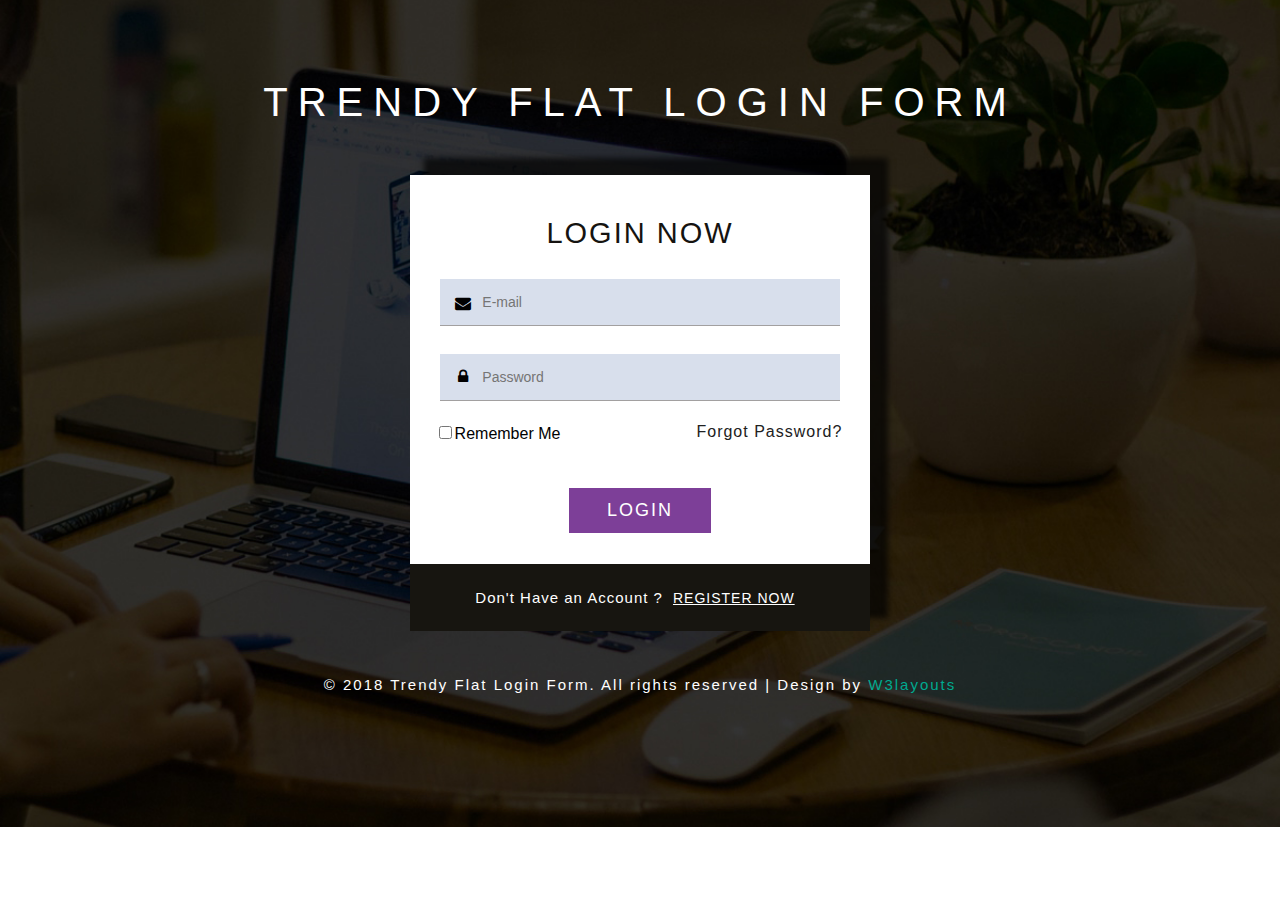
<file: Dolce_Vita/wwwroot/LoginPage/index.html>
<!--
	Author: W3layouts
	Author URL: http://w3layouts.com
	License: Creative Commons Attribution 3.0 Unported
	License URL: http://creativecommons.org/licenses/by/3.0/
-->
<!DOCTYPE html>
<html lang="en">
<head>
<title>Trendy Flat Login Form A Responsive Widget Template :: W3layouts</title>
<!-- Meta tag Keywords -->
<meta name="viewport" content="width=device-width, initial-scale=1">
<meta http-equiv="Content-Type" content="text/html; charset=utf-8" />
<meta name="keywords" content="Trendy Flat Login Form Responsive Widget,Login form widgets, Sign up Web forms , Login signup Responsive web form,Flat Pricing table,Flat Drop downs,Registration Forms,News letter Forms,Elements" />
<script type="application/x-javascript"> addEventListener("load", function() { setTimeout(hideURLbar, 0); }, false);
function hideURLbar(){ window.scrollTo(0,1); } </script>
<!-- Meta tag Keywords -->
<!--font-awesome-css-->
<link href="css/font-awesome.css" rel="stylesheet"> 
<!--//font-awesome-css-->
<!-- css files -->
<link href="css/style.css" rel="stylesheet" type="text/css" media="all">
<!-- online-fonts -->
<link href="//fonts.googleapis.com/css?family=Roboto+Slab:100,300,400,700Roboto:100,100i,300,300i,400,400i,500,500i,700,700i,900,900iSlabo+27px&subset=cyrillic,cyrillic-ext,greek,greek-ext,latin-ext,vietnamese" rel="stylesheet">
<!--//online-fonts -->
<body>
<!--header-->
<div class="agileheader">
	<h1>Trendy Flat Login Form</h1>
</div>
<!--//header-->
<!--main-->
<section class="main-w3l">
	<div class="w3layouts-main">
		<h2>Login Now</h2>
			<div class="w3ls-form">
				<form action="#" method="post">
					<div class="email-w3ls">
						<input type="email" name="email" placeholder="E-mail" required="">
						<span class="icon1"><i class="fa fa-envelope" aria-hidden="true"></i></span>
					</div>	
					<div class="w3ls-password">
						<input type="password" name="password" placeholder="Password" required="">
						<span class="icon3"><i class="fa fa-lock" aria-hidden="true"></i></span>
					</div>	
					<span><input type="checkbox" />Remember Me</span>
					<h6><a href="#">Forgot Password?</a></h6>
						<div class="clear"></div>
						<input type="submit" value="login" name="login">
				</form>
			</div>	
			<div class="w3ls-bottom">
				<p>Don't Have an Account ?<a href="#">Register Now</a></p>
			</div>	
	</div>	
</section>
<!--//main-->
<!--footer-->
<div class="footer-w3l">
	<p>&copy; 2018 Trendy Flat Login Form. All rights reserved | Design by <a href="http://w3layouts.com">W3layouts</a></p>
</div>
<!--//footer-->

</body>
</html>
</file>
<file: Dolce_Vita/wwwroot/LoginPage/css/style.css>
/*--
Author: W3layouts
Author URL: http://w3layouts.com
License: Creative Commons Attribution 3.0 Unported
License URL: http://creativecommons.org/licenses/by/3.0/
--*/
/* reset */
html,body,div,span,applet,object,iframe,h1,h2,h3,h4,h5,h6,p,blockquote,pre,a,abbr,acronym,address,big,cite,code,del,dfn,em,img,ins,kbd,q,s,samp,small,strike,strong,sub,sup,tt,var,b,u,i,dl,dt,dd,ol,nav ul,nav li,fieldset,form,label,legend,table,caption,tbody,tfoot,thead,tr,th,td,article,aside,canvas,details,embed,figure,figcaption,footer,header,hgroup,menu,nav,output,ruby,section,summary,time,mark,audio,video{margin:0;padding:0;border:0;font-size:100%;font:inherit;vertical-align:baseline;}
article, aside, details, figcaption, figure,footer, header, hgroup, menu, nav, section {display: block;}
ol,ul{list-style:none;margin:0px;padding:0px;}
blockquote,q{quotes:none;}
blockquote:before,blockquote:after,q:before,q:after{content:'';content:none;}
table{border-collapse:collapse;border-spacing:0;}
/* start editing from here */
a{text-decoration:none;}
.txt-rt{text-align:right;}/* text align right */
.txt-lt{text-align:left;}/* text align left */
.txt-center{text-align:center;}/* text align center */
.float-rt{float:right;}/* float right */
.float-lt{float:left;}/* float left */
.clear{clear:both;}/* clear float */
.pos-relative{position:relative;}/* Position Relative */
.pos-absolute{position:absolute;}/* Position Absolute */
.vertical-base{	vertical-align:baseline;}/* vertical align baseline */
.vertical-top{	vertical-align:top;}/* vertical align top */
nav.vertical ul li{	display:block;}/* vertical menu */
nav.horizontal ul li{	display: inline-block;}/* horizontal menu */
img{max-width:100%;}
/*end reset*/

body p,h1,h2,h3,h4,h5,h6,a{
	font-family: 'Roboto', sans-serif;
}
body {
    background: url('../images/banner.jpg') no-repeat 62% 34%;
    background-size: cover;
	text-align:center;
}
/*--header--*/
.agileheader h1 {
    font-size: 40px;
    text-transform: uppercase;
    letter-spacing: 10px;
    color: #ffffff;
    font-weight: 400;
    margin: 80px 0px 10px 0;
}
.w3layouts-main h2 {
    color: #151310;
    font-size: 29px;
    letter-spacing: 2px;
    text-transform: uppercase;
    padding-bottom: 15px;
}
.w3layouts-main {
    width: 30%;
    margin: 0 auto;
    background: rgb(255, 255, 255);
    padding: 42px 0 0 0;
    -webkit-box-shadow: 16px -15px 6px 2px rgba(1, 1, 1, 0.69);
    -moz-box-shadow: 16px -15px 6px 2px rgba(1, 1, 1, 0.69);
    box-shadow: 16px -15px 6px 2px rgba(1, 1, 1, 0.69);
}
/*--//header--*/
/*--main--*/
.main-w3l {
    padding: 40px 0 0 0;
}
.w3ls-form {
    padding: 0 25px;
}
input[type="email"], input[type="password"] {
    width: 87%;
    padding: 15px 0px 15px 42px;
    border: none;
    border-bottom: 1px solid #a2a0a0;
    outline: none;
    font-size: 14px;
    color: #212121;
    margin: 14px 0px;
    font-family: 'Roboto', sans-serif;
    background: rgb(216, 223, 236);
}
.email-w3ls {
	position:relative;
}
 .icon1 {
    top: 29%;
    position: absolute;
    left: 5%;
}
.w3ls-password {
	position: relative;
}
.icon3 {
    top: 27%;
    position: absolute;
    left: 5%;
    font-size: 1em;
    color: #dadcd6;
    width: 1em;
}
.w3layouts-main span {
    font-size: 16px;
    color: #010101;
    float: left;
    margin-top: 8px;
    font-family: 'Roboto', sans-serif;
}
.w3layouts-main h6 {
    font-size: 16px;
    float: right;
    width: 37%;
	color: #fff;
    letter-spacing: 1px;
	margin-top: 8px;
	text-decoration:underline;
}
.w3layouts-main a {
    color: #212121;
	transition:0.5s all;
	-webkit-transition:0.5s all;
	-o-transition:0.5s all;
	-moz-transition:0.5s all;
	-ms-transition:0.5s all;
}
.w3layouts-main a:hover{
   color: #00a98f;
}
input[type="submit"] {
    padding: 12px 38px;
    font-size: 18px;
    text-transform: uppercase;
    letter-spacing: 2px;
    background: #7d3f98;
    color: #fff;
    border: none;
    outline: none;
    cursor: pointer;
    font-family: 'Roboto', sans-serif;
    margin: 45px auto 31px;
    transition: 0.5s all;
    -webkit-transition: 0.5s all;
    -o-transition: 0.5s all;
    -moz-transition: 0.5s all;
    -ms-transition: 0.5s all;
	font-weight:400;
}
input[type="submit"]:hover {
	background:#00a98f;
}
.w3ls-bottom{
	background:#171510;
}
.w3ls-bottom p a {
    text-transform: uppercase;
    font-size: 14px;
    text-decoration: underline;
    letter-spacing: 1px;
    color: #fff;
    padding: 10px;
}
.w3ls-bottom p {
    font-size: 15px;
    color: #fff;
    padding: 25px 0;
    letter-spacing: 1px;
}
/*--//main--*/

/*--footer--*/
.footer-w3l p {
    margin: 3em 0em;
    color: #fff;
    font-size: 15px;
    font-weight: 300;
    letter-spacing: 2px;
}
.footer-w3l a {
    color: #00a98f;
	 transition: 0.5s all;
    -webkit-transition: 0.5s all;
    -o-transition: 0.5s all;
    -moz-transition: 0.5s all;
    -ms-transition: 0.5s all;
}
.footer-w3l a:hover {
    color:#fff;
    text-decoration: underline;
}
/*--//footer--*/
/*--responsive starts here--*/
@media (max-width:1440px) {
	.w3layouts-main {
		width: 32%;
	}
}
@media (max-width:1366px) {
	.w3layouts-main {
		width: 33%;
	}
}
@media (max-width:1280px) {
	.w3layouts-main {
		width: 36%;
	}
}
@media (max-width:1080px) {
	.w3layouts-main {
		width: 43%;
	}
	.main-w3l {
		padding: 40px 0 32px 0;
	}
	.footer-w3l p {
       margin: 3em 0em 5em 0;
	}
	.agileheader h1 {
      font-size: 36px;
	}
}
@media (max-width:1024px) {
	.w3layouts-main {
		width: 45%;
	}
}
@media (max-width:991px) {
	.w3layouts-main {
		width: 51%;
	}
	.w3layouts-main span {
      font-size: 14px;
	}
	.w3layouts-main h6 {
      font-size: 14px;
	}
}
@media (max-width:800px) {
	.w3layouts-main {
		width: 56%;
	}
	.agileheader h1 {
		font-size: 36px;
		letter-spacing: 7px;
	}
}
@media (max-width:768px) {
	.agileheader h1 {
		letter-spacing: 6px;
		margin: 80px 0px 20px 0;
	}
	.main-w3l {
		padding: 24px 0 0 0;
	}
	.w3layouts-main {
		width: 61%;
	}
	.footer-w3l p {
		margin: 3em 0em 17em 0;
	}
}
@media (max-width:736px) {
	.agileheader h1 {
		letter-spacing: 5px;
	}
	.main-w3l {
		padding: 20px 0 0 0;
	}
	.w3layouts-main {
		width: 63%;
	}
}
@media (max-width:667px) {
	.agileheader h1 {
		letter-spacing: 2px;
	}
	.w3layouts-main {
		width: 70%;
	}
	.footer-w3l p {
		margin: 3em 0em 6em 0;
	}
	.footer-w3l {
		padding: 0 2px;
		line-height: 1.9em;
	}
}
@media (max-width:600px) {
	.main-w3l {
		padding: 5px 0 0 0 ;
	}
	.w3layouts-main {
		width: 78%;
	}
	.footer-w3l p {
		letter-spacing: 1px;
	}
}
@media (max-width:568px) {
	.agileheader h1 {
		font-size: 33px;
		margin: 60px 0px 35px 0;
	}
	.main-w3l {
		padding: 0;
	}
	.w3layouts-main {
		width: 82%;
	}
	.w3layouts-main h2 {
		font-size: 25px;
	}
}
@media (max-width:480px) {
	.agileheader h1 {
		font-size: 30px;
		letter-spacing: 1px;
	}
	.w3layouts-main {
		width: 93%;
	}
	.footer-w3l p {
		line-height: 1.8em;
	}
	.footer-w3l p {
		margin: 3em 0em 3em 0;
	}
}
@media (max-width:440px) {
	.agileheader h1 {
		font-size: 26px;
		letter-spacing: 1px;
	}
	.w3layouts-main h6 {
		font-size: 13px;
	}
	.w3layouts-main span {
		font-size: 13px;
	}
}
@media (max-width:414px) {
	.agileheader h1 {
		line-height: 40px;
		margin: 44px 0px 28px 0;
		font-size:25px;
	}
	.w3layouts-main {
		width: 95%;
	}
	.w3layouts-main h2 {
		font-size: 19px;
	}
	.icon1 {
		top: 28%;
		left: -13%;
	}
	.icon3 {
		top: 27%;
		left: -12%;
	}
	.w3layouts-main span {
		width: 40%;
	}
	.w3layouts-main h6 {
		width: 46%;
	}
	.footer-w3l p {
		margin: 2.5em 0em;
	}
}
@media (max-width:384px) {
	.icon1 {
		top: 27%;
		left: -16%;
	}
	.icon3 {
		top: 27%;
		left: -15%;
	}
	.w3layouts-main span {
		width: 45%;
	}
	.w3layouts-main h6 {
		width: 50%;
	}
	.footer-w3l p {
		margin: 2em 0em;
	}
	.w3ls-bottom p {
		font-size: 13px;
	}
}
@media (max-width:375px) {
	.agileheader h1 {
		margin: 35px 0px 20px 0;
		font-size: 23px;
	}
	.w3layouts-main {
		width: 98%;
	}
	.w3ls-bottom p a {
		padding: 2px;
		font-size: 13px;
		letter-spacing: 0px;
	}
	input[type="submit"] {
		padding: 12px 38px;
		font-size: 14px;
	}
}
@media (max-width:320px) {
	input[type="email"], input[type="password"] {
		padding: 15px 0px 15px 30px;
	}
	.w3ls-bottom p {
		font-size: 14px;
	}
	.w3ls-bottom p a {
		padding: 2px;
		font-size: 14px;
		letter-spacing: 0px;	
	}
	.footer-w3l p {
		margin: 1em 0em;
	}
	.agileheader h1 {
		margin: 30px 0px 15px 0;
		font-size: 22px;
	}
	
}
/*--//responsive end here--*/
</file>
